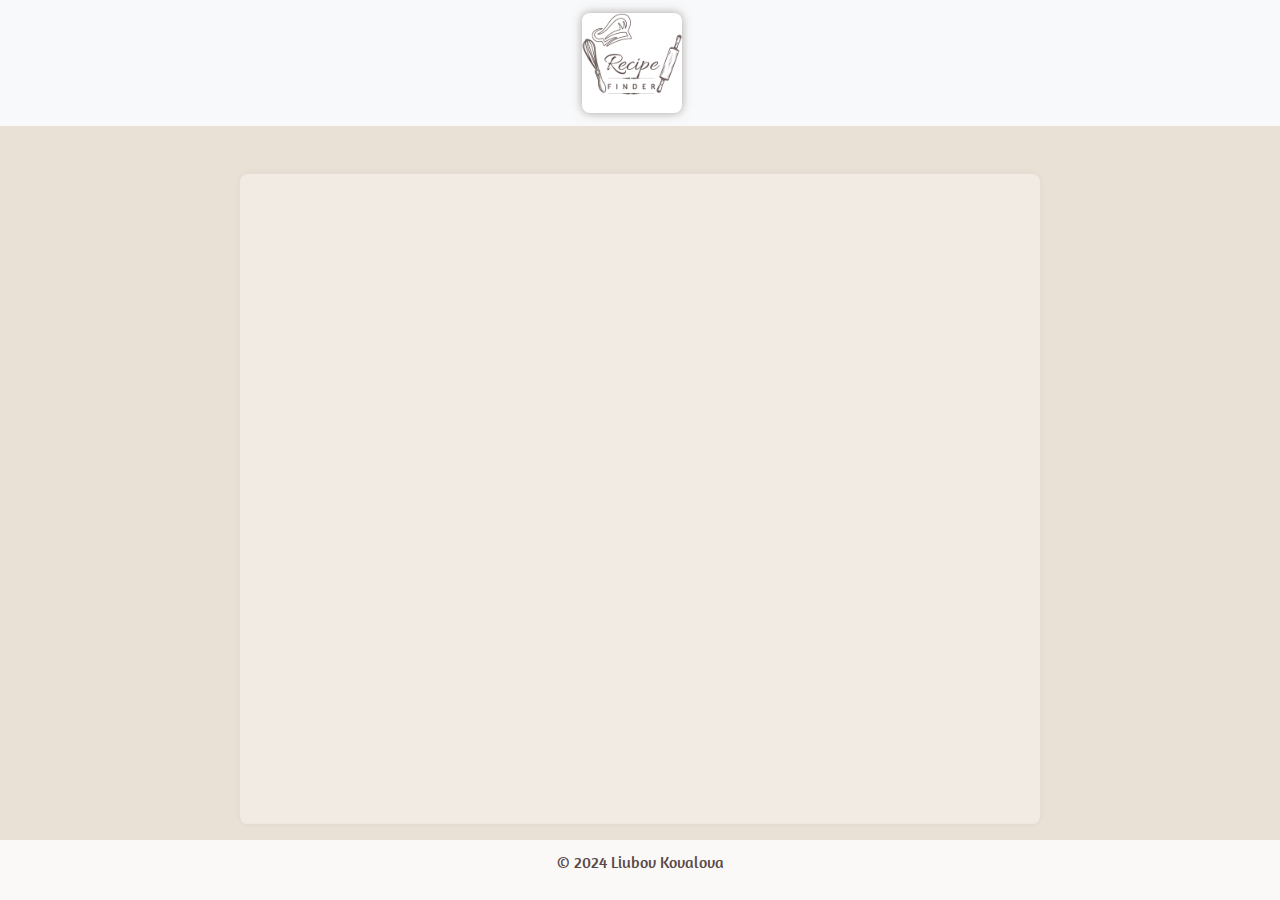
<file: index.html>
<!DOCTYPE html>
<html lang="en">
  <head>
    <meta charset="UTF-8" />
    <meta name="viewport" content="width=device-width, initial-scale=1.0" />
    <title>Recipe Finder</title>
    <link rel="icon" href="assets/favicon.png" type="image/png" />
    <link
      href="https://cdn.jsdelivr.net/npm/bootstrap@5.3.3/dist/css/bootstrap.min.css"
      rel="stylesheet"
    />
    <link rel="stylesheet" href="styles.css" />
    <script src="https://cdnjs.cloudflare.com/ajax/libs/gsap/3.7.1/gsap.min.js"></script>
    <link rel="preconnect" href="https://fonts.googleapis.com" />
    <link rel="preconnect" href="https://fonts.gstatic.com" crossorigin />
    <link
      href="https://fonts.googleapis.com/css2?family=Amaranth:ital,wght@0,400;0,700;1,400;1,700&display=swap"
      rel="stylesheet"
    />
  </head>
  <body>
    <nav class="navbar navbar-expand-lg navbar-light bg-light">
      <div class="container-fluid justify-content-center">
        <a class="navbar-brand" href="index.html">
          <img
            class="img-fluid"
            src="assets/logo.png"
            alt="Logo"
            width="100"
            height="100"
          />
        </a>
      </div>
    </nav>
    <div class="container">
      <header class="mt-4">
        <h1 class="text-center">Recipe Finder</h1>
        <p class="mt-2 text-center">
          <i>
            Search for recipes by name or ingredient, and select a cuisine to
            filter your results.
          </i>
        </p>
      </header>
      <div class="form-group">
        <input
          type="text"
          id="searchInput"
          class="form-control"
          placeholder="Search for recipes..."
        />
        <div class="button-group mt-3 text-center">
          <button id="searchButton" class="btnSearch">Search</button>
          <button id="resetButton" class="btnReset">Reset</button>
        </div>
      </div>
      <div class="form-group mt-3">
        <select id="cuisineSelect" class="form-select">
          <option value="">All Cuisines</option>
        </select>
      </div>
      <div id="results" class="mt-3"></div>
      <div id="pagination" class="mt-3"></div>
      <div id="paginationPage" style="display: none">1</div>
    </div>
    <footer class="mt-4">
      <p>&copy; 2024 Liubov Kovalova</p>
    </footer>
    <script src="https://code.jquery.com/jquery-3.5.1.slim.min.js"></script>
    <script src="https://cdn.jsdelivr.net/npm/@popperjs/core@2.5.2/dist/umd/popper.min.js"></script>
    <script src="https://cdn.jsdelivr.net/npm/bootstrap@5.3.3/dist/js/bootstrap.bundle.min.js"></script>
    <script src="https://cdnjs.cloudflare.com/ajax/libs/gsap/3.12.2/gsap.min.js"></script>
    <script src="script.js"></script>
  </body>
</html>
</file>
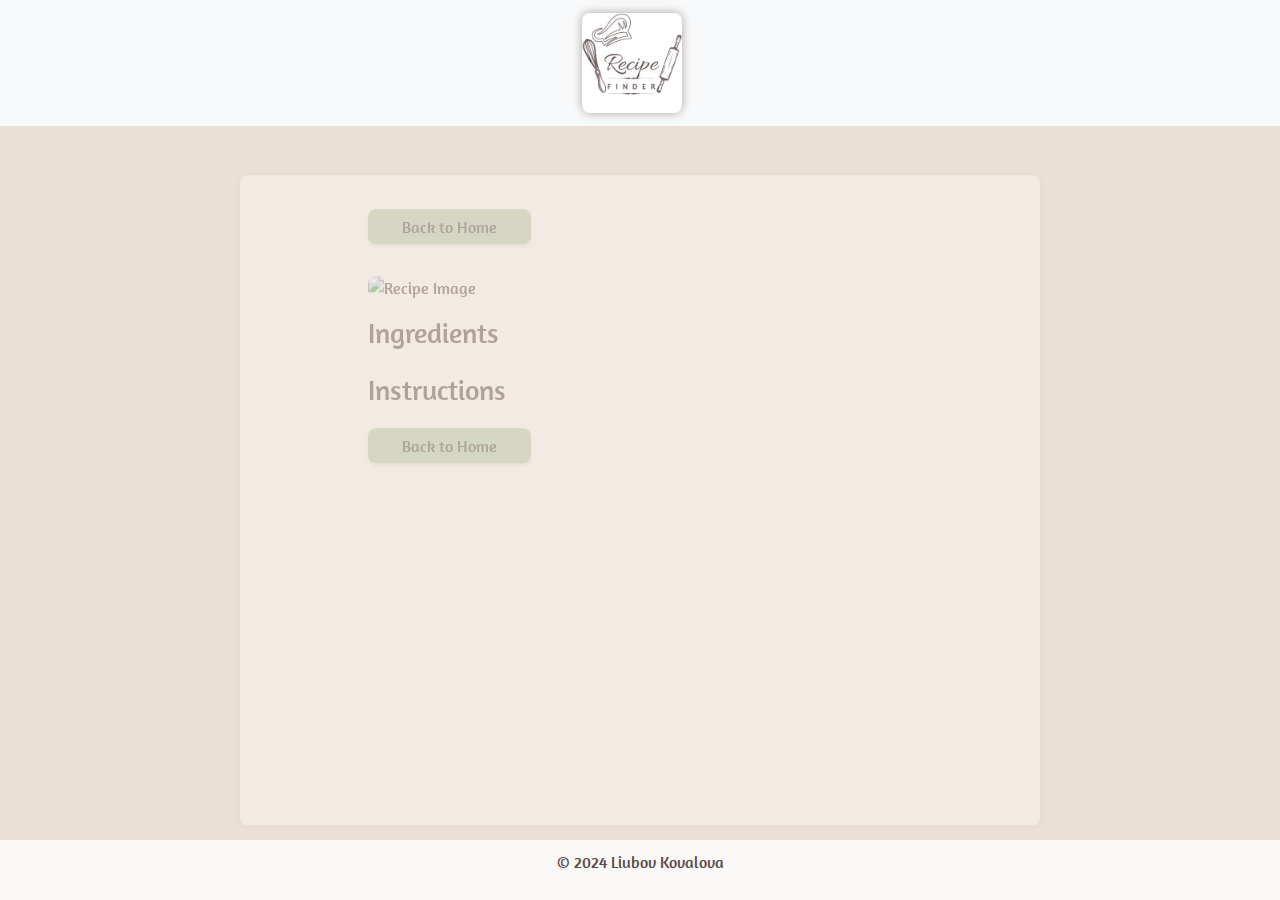
<file: recipe.html>
<!DOCTYPE html>
<html lang="en">
  <head>
    <meta charset="UTF-8" />
    <meta name="viewport" content="width=device-width, initial-scale=1.0" />
    <title>Recipe Finder</title>
    <link rel="icon" href="assets/favicon.png" type="image/png" />
    <link
      href="https://cdn.jsdelivr.net/npm/bootstrap@5.3.3/dist/css/bootstrap.min.css"
      rel="stylesheet"
    />
    <link rel="stylesheet" href="styles.css" />
    <script src="https://cdnjs.cloudflare.com/ajax/libs/gsap/3.7.1/gsap.min.js"></script>
    <link rel="preconnect" href="https://fonts.googleapis.com" />
    <link rel="preconnect" href="https://fonts.gstatic.com" crossorigin />
    <link
      href="https://fonts.googleapis.com/css2?family=Amaranth:ital,wght@0,400;0,700;1,400;1,700&display=swap"
      rel="stylesheet"
    />
  </head>
  <body>
    <nav class="navbar navbar-expand-lg navbar-light bg-light">
      <div class="container-fluid justify-content-center">
        <a class="navbar-brand" href="index.html">
          <img
            class="img-fluid"
            src="assets/logo.png"
            alt="Logo"
            width="100"
            height="100"
          />
        </a>
      </div>
    </nav>
    <div class="container">
      <div class="button-group mt-3 text-center">
        <a href="index.html" class="btnSearch align-left">Back to Home</a>
      </div>
      <h1 id="recipeName" class="mt-4 text-center"></h1>
      <img id="recipeImage" class="img-fluid" alt="Recipe Image" />
      <div id="healthInfo" class="mt-3"></div>
      <div id="servingsInfo"></div>
      <div id="readyInInfo"></div>
      <h3 class="mt-3">Ingredients</h3>
      <ul id="ingredientsList" class="list-group"></ul>
      <h3 class="mt-3">Instructions</h3>
      <div id="instructions" class="mt-2"></div>
      <div class="button-group mt-3 text-center">
        <a href="index.html" class="btnSearch align-left">Back to Home</a>
      </div>
    </div>
    <footer class="mt-4">
      <p>&copy; 2024 Liubov Kovalova</p>
    </footer>
    <script src="https://code.jquery.com/jquery-3.5.1.slim.min.js"></script>
    <script src="https://cdn.jsdelivr.net/npm/@popperjs/core@2.5.2/dist/umd/popper.min.js"></script>
    <script src="https://cdn.jsdelivr.net/npm/bootstrap@5.3.3/dist/js/bootstrap.bundle.min.js"></script>
    <script src="https://cdnjs.cloudflare.com/ajax/libs/gsap/3.12.2/gsap.min.js"></script>
    <script src="script.js"></script>
  </body>
</html>
</file>
<file: styles.css>
html, body {
    height: 100%; 
    margin: 0; 
}

body {
    font-family: 'Amaranth', sans-serif;
    display: flex; 
    flex-direction: column; 
    color: #594a47;
    background-color: #EAE1D6;
}

.amaranth-regular {
    font-family: "Amaranth", sans-serif;
    font-weight: 400;
    font-style: normal;
}

.navbar-brand img {
    filter: drop-shadow(0 0 5px rgba(89, 74, 71, 0.5)); 
}

.navbar-nav {
    flex-direction: row; 
    justify-content: center; 
}

.img-fluid{
    border-radius: 8px;
}

.container {
    flex: 1 0 auto; 
    max-width: 800px;
    margin: 20px auto; 
    padding: 1% 10%;
    background-color: rgba(255, 255, 255, 0.8); 
    border-radius: 8px; 
    box-shadow: 0 0 10px rgba(0, 0, 0, 0.1); 
}

.btnSearch {
    background-color: #B7C9A8; 
    border-color: #7EAA92;
    color: #594a47;
    width: 30%;
    margin: 1%;
    padding: 1%;
    border-radius: 8px;
    box-shadow: 0 2px 4px rgba(0, 0, 0, 0.1);
    text-decoration: none;
}

.btnSearch:hover {
    background-color: #7EAA92; 
    opacity: 0.9;
}

.btnReset {
    background-color: #e9d6ea; 
    border-color: #b39ab4;
    color: #594a47;
    width: 30%;
    margin: 1%;
    padding: 1%;
    border-radius: 8px;
    box-shadow: 0 2px 4px rgba(0, 0, 0, 0.1);
}

.btnReset:hover {
    background-color: #b39ab4; 
    opacity: 1;
}

.button-group {
    display: flex; 
    justify-content: center; 
}

.button-group button {
    margin: 0 10px; 
}

.align-left {
    margin-right: auto; 
    margin-left: 0; 
}

.list-group-item {
    background-color: #ffffff; 
    border: 1px solid #D3D3D3; 
}

.list-group-item:hover {
    background-color: #F8F8F8; 
}

.recipe-card {
    border: 1px solid #eae1d6; 
    border-radius: 8px; 
    overflow: hidden;
}

.card {
    margin-bottom: 20px;
    border: 1px solid #D3D3D3; 
    border-radius: 8px; 
    box-shadow: 0 2px 4px rgba(0, 0, 0, 0.1); 
}

.card-img-top {
    height: 280px;
    object-fit: cover; 
}

.card-title{
    color: #594a47;
}

#pagination button {
    margin: 0 2px;
    padding: 5px 10px;
    border-radius: 4px;
    background-color: #B7C9A8;; 
    color: #fff; 
    border: none; 
}

#pagination .active {
    background-color: #828d76; 
    color: white;
    border-color: #828d76; 
}

#pagination .btn-secondary {
    margin: 0 5px;
    background-color: #e9d6ea; 
    color: #594a47;
}

#pagination .btn-secondary:hover {
    background-color: #b39ab4; 
    color: #594a47;
}

footer {
    text-align: center; 
    padding: 10px 0; 
    background-color: rgba(255, 255, 255, 0.8); 
    color: #594a47; 
}
</file>
